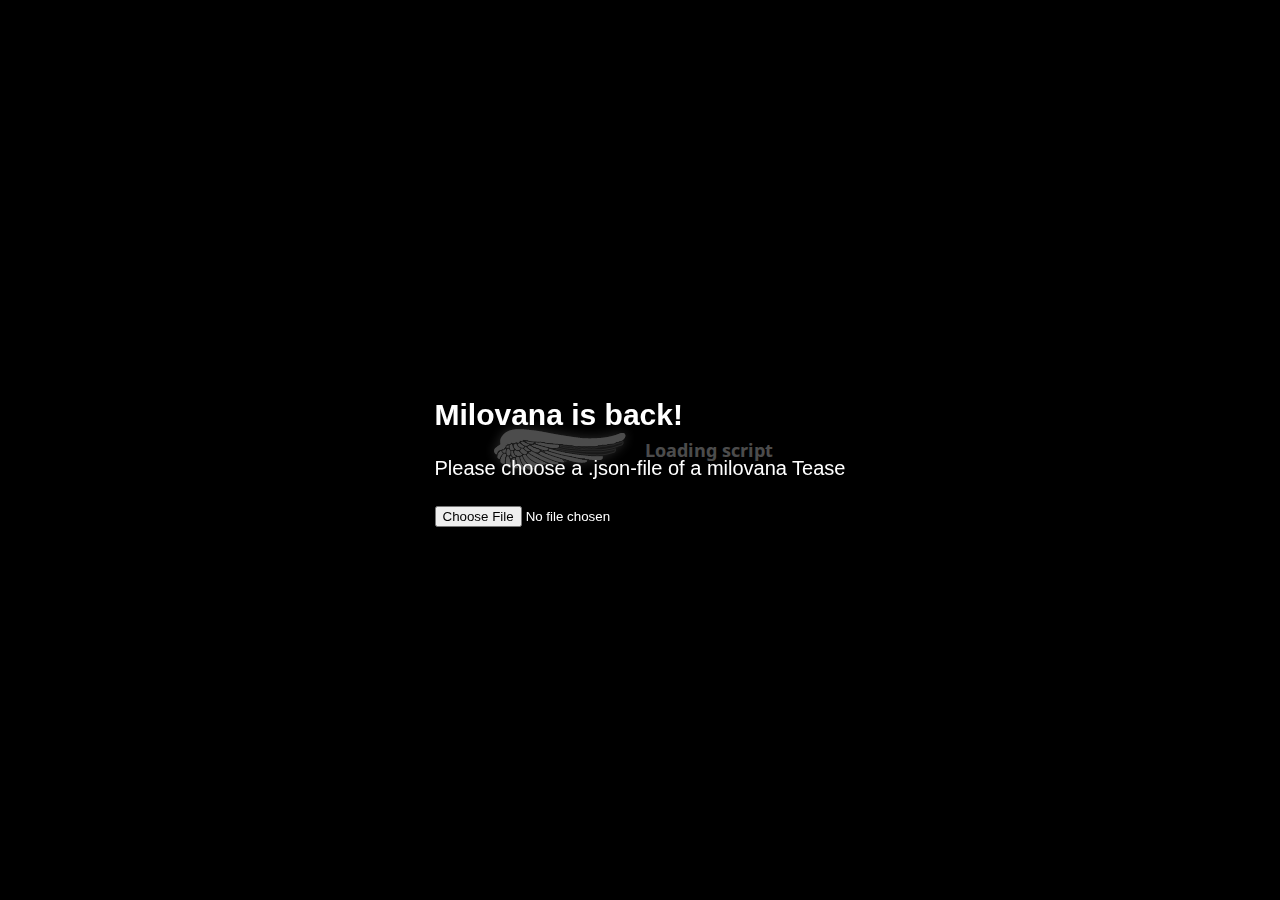
<file: index.html>
<!doctype html>
<html>

<head>
  <meta name="viewport"
    content="user-scalable=0, initial-scale=1, minimum-scale=1, width=device-width, height=device-height">
  <meta name="theme-color" content="#000000">
  <title>Tease Player</title>
  <link rel="stylesheet" type="text/css" href="./style/eos.load.css?">
  <script type="text/javascript" src="./script/jquery.min.js?"></script>
  <script type="text/javascript" src="./script/eos.outer.js?_"></script>
  <script>
    var searchParams = new URLSearchParams(window.location.search)
    if (!searchParams.has('_dt')) {
      searchParams.append('_dt', Date.now())
    }
  </script>
</head>

<body class="eosTopBody" data-tease-id="0" data-title="TEASE_TITLE" data-author-id="0" data-author="TEASE_AUTHOR"
  data-key="" data-preview="false" data-is-logged-in="false">
  <div id="eosRatingDialog" class="eosRatingDialog">
    <div>
      <div class="close">
        &times;
      </div>
      <p class="message">
        Choose your rating
      </p>
      <div class="stars">
        <!--
        <svg height="25" width="23" class="star rating" data-rating="1">
          <polygon points="9.9, 1.1, 3.3, 21.78, 19.8, 8.58, 0, 8.58, 16.5, 21.78" style="fill-rule:nonzero;"/>
        </svg>
        <svg height="25" width="23" class="star rating" data-rating="2">
          <polygon points="9.9, 1.1, 3.3, 21.78, 19.8, 8.58, 0, 8.58, 16.5, 21.78" style="fill-rule:nonzero;"/>
        </svg>
        <svg height="25" width="23" class="star rating" data-rating="3">
          <polygon points="9.9, 1.1, 3.3, 21.78, 19.8, 8.58, 0, 8.58, 16.5, 21.78" style="fill-rule:nonzero;"/>
        </svg>
        <svg height="25" width="23" class="star rating" data-rating="4">
          <polygon points="9.9, 1.1, 3.3, 21.78, 19.8, 8.58, 0, 8.58, 16.5, 21.78" style="fill-rule:nonzero;"/>
        </svg>
        <svg height="25" width="23" class="star rating" data-rating="5">
          <polygon points="9.9, 1.1, 3.3, 21.78, 19.8, 8.58, 0, 8.58, 16.5, 21.78" style="fill-rule:nonzero;"/>
        </svg>
      -->
      </div>
    </div>
  </div>
  <iframe class="eosIframe" src="./eos.html" allowfullscreen></iframe>
  <!--File input START-->
  <style>
    #overlay {
      position: fixed;
      display: none;
      align-items: center;
      width: 100%;
      height: 100%;
      top: 0;
      left: 0;
      right: 0;
      bottom: 0;
      background-color: rgba(0, 0, 0, 0.7);
      z-index: 2;
      cursor: pointer;
      color: rgb(255, 255, 255);
      font-size: 20px;
    }

    #overlay div {
      margin: auto;
    }
  </style>
  <div id="overlay" ondragover="event.preventDefault()">
    <div>
      <h2>Milovana is back!</h2>
      Please choose a .json-file of a milovana Tease
      <br><br>
      <input id="fileInput" type="file" accept=".json">
    </div>
  </div>
  <script>
    document.getElementById("overlay").style.display = "flex";

    function getUploadedJson() {
      return new Promise((resolve) => {
        const fileInput = document.getElementById('fileInput');

        fileInput.addEventListener('change', async function (event) {
          const file = event.target.files[0];
          if (file) {
            try {
              let json = JSON.parse(await file.text())
              document.getElementById("overlay").style.display = "none";
              resolve(json);
            } catch {
              alert("Invalid File. Try again");
            }

          }
        }, { once: true }); // `{ once: true }` ensures the event listener is removed after the file upload
      });
    }
  </script>
  <!--File input END-->

</body>

</html>
</file>
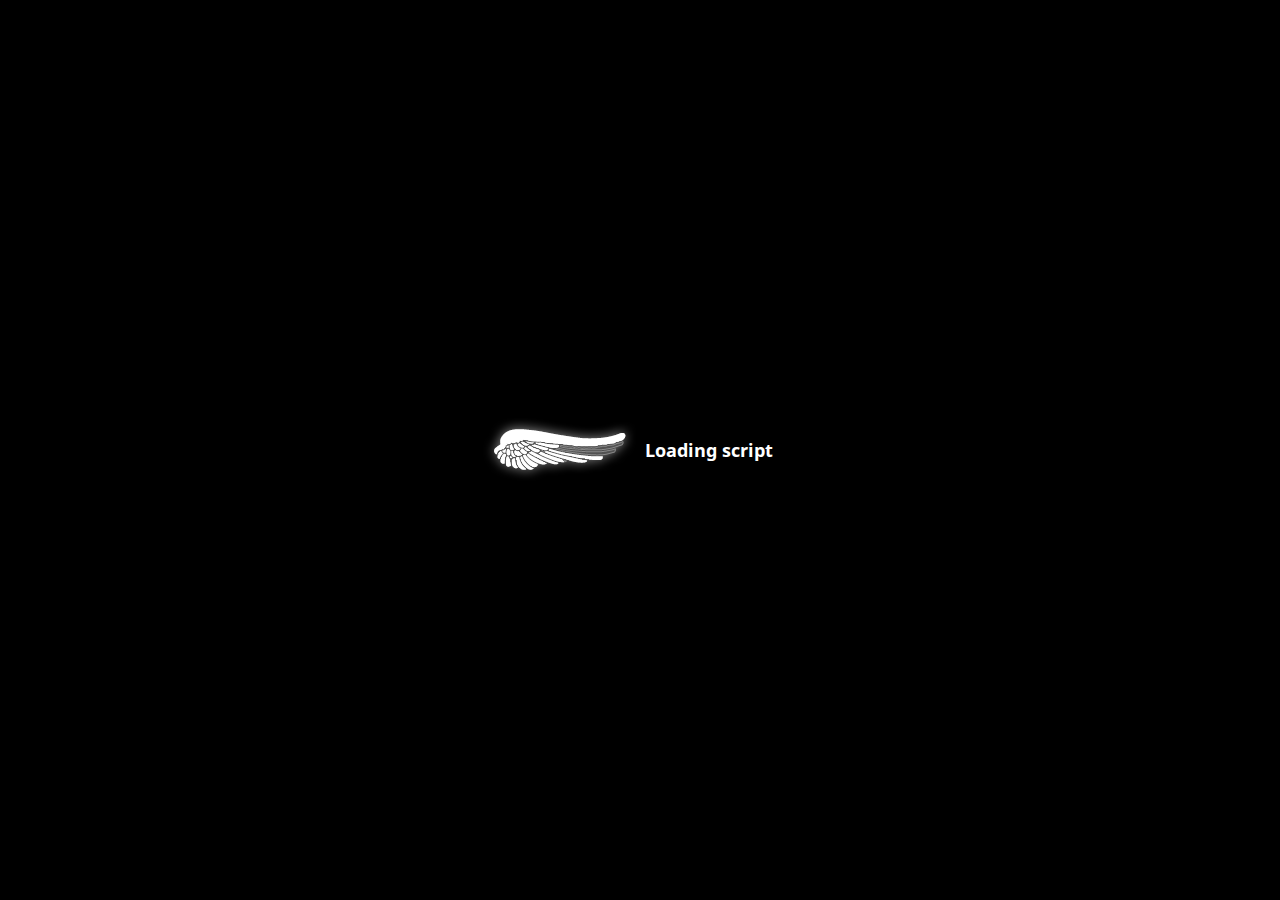
<file: eos.html>
<!doctype html>
<html lang="en" dir="ltr">

<head>
    <meta charset="utf-8" />
    <meta name="viewport"
        content="user-scalable=0,initial-scale=1,minimum-scale=1,width=device-width,height=device-height" />
    <title>Eos Host</title>
    <script src="acorn-safe.min.js"></script>
    <script src="interpreter.min.js"></script>
    <link rel="stylesheet" href="eos.load.css" />
    <link href="static/css/2.b0ffde0f.chunk.css" rel="stylesheet">
    <link href="static/css/main.d4fc1bb2.chunk.css" rel="stylesheet">
</head>

<body>
    <div id="eosScriptPreloader" class="eosPreloaderOverlay">
        <p>Loading engine</p>
        <div></div>
    </div>
    <div id="eosContainer" class="eosContainer"></div>
    <script src="static/js/runtime-main.77428779.js"></script>
    <script src="static/js/2.ea02fd9a.chunk.js"></script>
    <script src="static/js/main.d2008702.chunk.js"></script>
</body>

</html>
</file>
<file: style/eos.load.css>
/* Milovana.com Resource File - Copyright 2006-2018 Milovana.com */
*{-moz-box-sizing:border-box;-webkit-box-sizing:border-box;box-sizing:border-box}body{background-color:#000;margin:0;font-family:'Noto Sans',sans-serif;overflow:hidden}.eosTopBody{display:flex;flex-direction:column;height:100vh}.eosIframe{flex:1;border:0}.eosRatingDialog{position:absolute;top:0;left:0;width:100vw;height:100vh;background-color:rgba(0,0,0,.5);display:none;align-items:center;justify-content:center;user-select:none}.eosRatingDialog>div{position:relative;background-color:#c14a48;display:flex;flex-direction:column;width:250px;border-radius:4px;padding:24px;box-shadow:0 3px 6px rgba(0,0,0,.16),0 3px 6px rgba(0,0,0,.23)}.eosRatingDialog>div>.close{cursor:pointer;position:absolute;top:0;right:0;color:white;width:36px;height:36px;line-height:36px;text-align:center;font-size:24px;border-radius:4px;opacity:.5}.eosRatingDialog>div>.close:hover{opacity:1}.eosRatingDialog>div>.message{color:white;text-align:center;margin:0}.eosRatingDialog>div>.stars{margin:0 auto;display:flex;flex-direction:row;cursor:pointer;margin-top:12px}.eosRatingDialog>div>.stars:hover>.star>polygon{fill:#ffd055!important}.eosRatingDialog>div>.stars>.star{float:left}.eosRatingDialog>div>.stars>.star{fill:rgba(255,255,255,.3)}.eosRatingDialog>div>.stars>.star:hover~.star polygon{fill:rgba(255,255,255,.3)!important}@media all and (max-width:700px){body{font-size:80%}}@media all and (max-width:500px){body{font-size:60%}}
</file>
<file: eos.load.css>
/* Box sizing */
* { -moz-box-sizing: border-box; -webkit-box-sizing: border-box; box-sizing: border-box; }

body {
  background-color: #000;
  margin: 0;
  font-family: 'Noto Sans', sans-serif;
  overflow: hidden;
}

.headerbar > .ident {
	float: left;
	color: #999;
	padding: 2px 0 2px 4px;
}

.headerbar > .ident > .title {
  font-weight: bold;
  color: #fff;
}

.headerbar > .ident > a {
  color: #C9565D;
}

.headerbar > .navback {
	float: left;
	padding: 2px 24px 0;
}

.headerbar > .navback a, .headerbar > .navback a:visited {
	color: #999;
}

.headerbar > .vote {
	float: right;
	border: 0;
  color: white;
  padding: 2px 4px 0 0;
  text-align: right;
}

.headerbar > .vote input {
	background-color: #333;
	color: #fff;
	border: 1px;
  font-weight: bold;
  border-radius: 3px;
  cursor: pointer;
}

.headerbar > .vote input:hover {
  background-color: #666;
}

.eosTopBody {
  display: flex;
  flex-direction: column;
  height: 100vh;
}

.eosIframe {
  flex: 1;
  border: 0;
}

.eosPreloaderOverlay {
  width: 100%;
  height: 100%;
  position: absolute;
  top: 0;
  left: 0;
  z-index: 100;
  color: #fff;
  font-weight: bold;
  font-size: 110%;
}

.eosPreloaderOverlay div {
  width: 100%;
  height: 100%;
  background-color: #000;
  opacity: 0.5;
  position: absolute;
  top: 0;
  left: 0;
  z-index: 1;
}

.eosPreloaderOverlay p {
  position: absolute;
  top: 50%;
  left: 50%;
  margin: -32px 0 0 -160px;
  padding: 20px 0 0 165px;
  height: 65px;
  width: 350px;
  background-color: #000;
  background-image: url(eos_throbber.gif);
  background-position: 0 0;
  background-repeat: no-repeat;
  z-index: 2;
  -moz-border-radius: 15px;
  border-radius: 15px;
}

@media all and (max-width: 960px) {
  html {
    font-size: 85%;
  }
}

@media all and (max-width: 600px) {
  html {
    font-size: 70%;
  }
}
</file>
<file: static/css/2.b0ffde0f.chunk.css>
@font-face {
    font-family: "Noto Sans";
    font-style: normal;
    font-display: swap;
    font-weight: 400;
    src: local("Noto Sans Regular "), local("Noto Sans-Regular"), url(../../static/media/noto-sans-latin-400.175853de.woff2) format("woff2"), url(../../static/media/noto-sans-latin-400.e7ccb0aa.woff) format("woff")
}

@font-face {
    font-family: "Noto Sans";
    font-style: italic;
    font-display: swap;
    font-weight: 400;
    src: local("Noto Sans Regular italic"), local("Noto Sans-Regularitalic"), url(../../static/media/noto-sans-latin-400italic.baa3ec09.woff2) format("woff2"), url(../../static/media/noto-sans-latin-400italic.14425b1e.woff) format("woff")
}

@font-face {
    font-family: "Noto Sans";
    font-style: normal;
    font-display: swap;
    font-weight: 700;
    src: local("Noto Sans Bold "), local("Noto Sans-Bold"), url(../../static/media/noto-sans-latin-700.43750a19.woff2) format("woff2"), url(../../static/media/noto-sans-latin-700.a8edfe7b.woff) format("woff")
}

@font-face {
    font-family: "Noto Sans";
    font-style: italic;
    font-display: swap;
    font-weight: 700;
    src: local("Noto Sans Bold italic"), local("Noto Sans-Bolditalic"), url(../../static/media/noto-sans-latin-700italic.bc98820a.woff2) format("woff2"), url(../../static/media/noto-sans-latin-700italic.0e19737f.woff) format("woff")
}

/*# sourceMappingURL=2.b0ffde0f.chunk.css.map */
</file>
<file: static/css/main.d4fc1bb2.chunk.css>
.Button_root__28K_E {
    background: #111 linear-gradient(180deg, hsla(0, 0%, 100%, .15), hsla(0, 0%, 100%, 0)) repeat-x;
    display: inline-block;
    padding: 5px 10px 6px;
    color: #fff;
    text-decoration: none;
    border-radius: 5px;
    border-bottom: 1px solid rgba(0, 0, 0, .25);
    position: relative;
    cursor: pointer;
    -webkit-user-select: none;
    -moz-user-select: none;
    -ms-user-select: none;
    user-select: none;
    font-size: 100%;
    font-weight: 700;
    line-height: 1;
    text-shadow: 0 -1px 1px rgba(0, 0, 0, .5)
}

.Button_root__28K_E:hover {
    background: #111 linear-gradient(180deg, hsla(0, 0%, 100%, .2), hsla(0, 0%, 100%, .1)) repeat-x
}

.Button_root__28K_E:active {
    top: 1px;
    box-shadow: 0 0 2px rgba(0, 0, 0, .5)
}

.Bubble_root__1WuOT {
    margin-bottom: 12px
}

.SingleBubble_root__2r7DX {
    border-radius: 12px;
    background-color: rgba(0, 0, 0, .8);
    color: #fff;
    font-size: 110%;
    padding: 6px 36px;
    margin: 0 auto 12px;
    box-shadow: 0 2px 1px rgba(0, 0, 0, .4)
}

.ChoiceBubble_root__38cRB {
    font-size: 110%;
    display: flex;
    flex-direction: row;
    justify-content: center;
    flex-wrap: wrap;
    flex-shrink: 0
}

.ChoiceBubble_button__1Ldsc {
    margin: 0 5px;
    padding: 10px
}

.Picture_root__1KcRX {
    position: relative;
    z-index: 1;
    display: flex;
    flex-direction: column;
    justify-content: flex-start;
    align-items: center;
    height: 70%
}

.Picture_picture__1i_KS {
    width: 100%;
    height: 100%;
    display: block;
    object-fit: contain;
    object-position: 50% 50%;
    -webkit-filter: drop-shadow(0 0 25px rgba(0, 0, 0, .3));
    filter: drop-shadow(0 0 25px rgba(0, 0, 0, .3))
}

.PromptBubble_root__fSr1O {
    text-align: center;
    padding: 5px 30px 4px
}

.PromptBubble_root__fSr1O input {
    background-color: initial;
    border: 0;
    border-bottom: 1px dashed #fff;
    color: #ddd;
    font-family: "Noto Sans";
    font-size: 100%;
    outline: none;
    text-align: center;
    min-width: 100px;
    max-width: 50vw;
    width: 100px
}

.PromptBubble_done__3qOq8 {
    padding: 6px 30px
}

.PromptBubble_result__1xJPq {
    color: #ddd
}

.PromptBubble_measure__2P-za {
    position: absolute;
    top: 9999px;
    white-space: pre;
    padding: 0 4px;
    opacity: 0
}

@-webkit-keyframes BlinkyTriangle_pulse__3YeTT {
    0% {
        opacity: 0
    }

    50% {
        opacity: .5
    }

    to {
        opacity: 0
    }
}

@keyframes BlinkyTriangle_pulse__3YeTT {
    0% {
        opacity: 0
    }

    50% {
        opacity: .5
    }

    to {
        opacity: 0
    }
}

@-webkit-keyframes BlinkyTriangle_move__1DocI {
    0% {
        -webkit-transform: translateX(0);
        transform: translateX(0)
    }

    to {
        -webkit-transform: translateX(4px);
        transform: translateX(4px)
    }
}

@keyframes BlinkyTriangle_move__1DocI {
    0% {
        -webkit-transform: translateX(0);
        transform: translateX(0)
    }

    to {
        -webkit-transform: translateX(4px);
        transform: translateX(4px)
    }
}

.BlinkyTriangle_root__1cyox {
    width: 1em;
    height: 1em;
    display: inline-block;
    border-radius: 50%;
    background-color: hsla(0, 0%, 100%, .8);
    -webkit-animation: BlinkyTriangle_pulse__3YeTT 1s ease-in-out infinite;
    animation: BlinkyTriangle_pulse__3YeTT 1s ease-in-out infinite;
    vertical-align: middle;
    text-align: center;
    display: inline-flex;
    align-items: center;
    justify-content: center;
    border: 1px solid hsla(0, 0%, 100%, .84)
}

.BlinkyTriangle_inner__3RqhK {
    margin-left: .1em;
    border-top: .25em solid transparent;
    border-bottom: .25em solid transparent;
    border-left: .35em solid #000;
    vertical-align: middle
}

.BlinkyTriangle_root__1cyox.BlinkyTriangle_debug__bxlFM {
    background-color: #6671a3;
    border-color: #6671a3;
    -webkit-animation: none;
    animation: none
}

.TextBubble_root__3Uhs_ {
    position: relative;
    color: #ddd;
    text-align: center;
    max-width: calc(100% - 36px);
    padding: 3px 0;
    margin: 0 auto 12px
}

.TextBubble_root__3Uhs_ p {
    min-height: 24px;
    text-align: center;
    padding: 3px 36px;
    margin: 0
}

.TextBubble_alignLeft__3F4Tk {
    margin: 0 auto 12px 0
}

.TextBubble_alignLeft__3F4Tk p {
    text-align: left
}

.TextBubble_alignRight__354xM {
    margin: 0 0 12px auto
}

.TextBubble_alignRight__354xM p {
    text-align: right
}

.TextBubble_continueIndicator__sXRN- {
    line-height: 1px;
    position: absolute;
    bottom: 8px;
    right: 8px
}

.TextBubble_cursor__3RADp {
    display: none
}

.TimerDisplay_root__SL54y {
    position: relative;
    float: right;
    margin: 12px
}

.TimerDisplay_label__ewcfy {
    position: absolute;
    top: 0;
    left: 0;
    bottom: 0;
    right: 0;
    width: 100%;
    text-align: center;
    color: #fff;
    font-weight: 700;
    display: flex;
    justify-content: center;
    align-items: center
}

.TimerDisplay_secretTimer__3WcVY {
    -webkit-animation-name: TimerDisplay_unknown-timer-rotate__65y9y;
    animation-name: TimerDisplay_unknown-timer-rotate__65y9y;
    -webkit-animation-duration: 10s;
    animation-duration: 10s;
    -webkit-animation-iteration-count: infinite;
    animation-iteration-count: infinite;
    -webkit-transform-origin: 50% 50%;
    transform-origin: 50% 50%;
    -webkit-animation-timing-function: linear;
    animation-timing-function: linear
}

.TimerDisplay_secretTimer__3WcVY .TimerDisplay_eosSecretTimerBackground__2g0Nf {
    opacity: .3
}

@-webkit-keyframes TimerDisplay_unknown-timer-rotate__65y9y {
    0% {
        -webkit-transform: rotate(0deg);
        transform: rotate(0deg)
    }

    to {
        -webkit-transform: rotate(1turn);
        transform: rotate(1turn)
    }
}

@keyframes TimerDisplay_unknown-timer-rotate__65y9y {
    0% {
        -webkit-transform: rotate(0deg);
        transform: rotate(0deg)
    }

    to {
        -webkit-transform: rotate(1turn);
        transform: rotate(1turn)
    }
}

.TimerDisplay_skip__3GZ26 {
    position: absolute;
    top: 60%;
    left: 0;
    right: 0;
    margin: 0 auto;
    background-color: #6671a3;
    border: 0;
    border-radius: 4px;
    color: #fff;
    font-weight: 700;
    height: 24px;
    z-index: 1;
    cursor: pointer;
    pointer-events: auto;
    width: 48px
}

.TimerDisplay_skip__3GZ26:before {
    content: "Skip"
}

.TimerDisplay_debugText__TnGXO {
    color: #6671a3
}

.BubbleQueue_root__Q9y8s {
    flex: 1 1;
    z-index: 2;
    min-height: 15%;
    width: 100%;
    left: 0;
    bottom: 0;
    -webkit-mask-image: linear-gradient(180deg, transparent 0, #000 10%);
    mask-image: linear-gradient(180deg, transparent 0, #000 10%);
    overflow-anchor: none
}

.BubbleQueue_scrollView__1Berq {
    width: 100%;
    height: 100%;
    overflow-y: auto;
    padding: 0 12px;
    display: flex;
    flex-direction: column;
    scrollbar-width: none;
    -ms-overflow-style: none
}

.BubbleQueue_scrollView__1Berq>:last-child {
    -webkit-animation: BubbleQueue_fade-in__3ZneC .3s ease-out;
    animation: BubbleQueue_fade-in__3ZneC .3s ease-out
}

.BubbleQueue_scrollView__1Berq:before {
    content: "";
    flex: 0 0 100%
}

.BubbleQueue_scrollView__1Berq:after {
    content: "";
    flex: 0 0 1px;
    overflow-anchor: auto
}

.BubbleQueue_scrollView__1Berq::-webkit-scrollbar {
    width: 0;
    background: transparent
}

@-webkit-keyframes BubbleQueue_fade-in__3ZneC {
    0% {
        opacity: 0
    }

    to {
        opacity: 1
    }
}

@keyframes BubbleQueue_fade-in__3ZneC {
    0% {
        opacity: 0
    }

    to {
        opacity: 1
    }
}

.ScrollIndicator_button__sgBpr {
    position: absolute;
    right: 12px;
    bottom: 12px;
    color: #fff;
    opacity: 0;
    cursor: pointer;
    background-color: rgba(0, 0, 0, .5);
    border-radius: 50%;
    width: 2rem;
    height: 2rem
}

.ScrollIndicator_button__sgBpr:before {
    content: "";
    position: absolute;
    top: .77rem;
    left: .6rem;
    border-top: .55rem solid hsla(0, 0%, 100%, .8);
    border-left: .4rem solid transparent;
    border-right: .4rem solid transparent
}

.ScrollIndicator_buttonVisible__3yHXp {
    opacity: 1
}

.ScrollIndicator_indicator__3yLnA {
    position: absolute;
    left: 0;
    bottom: -1.2rem;
    right: 0;
    height: 2rem;
    background: radial-gradient(closest-side at center center, #b85959, rgba(184, 89, 89, 0));
    opacity: 0;
    transition: opacity .5s linear
}

.ScrollIndicator_indicatorVisible__11Vm9 {
    opacity: 1
}

.ActivitiesBar_root__5YoNy {
    position: absolute;
    top: 54px;
    right: 12px;
    display: flex;
    flex-direction: column;
    align-items: flex-end;
    z-index: 10;
    width: 160px;
    max-width: 30%
}

.SplashScreen_root__3vtZk {
    position: absolute;
    top: 0;
    left: 0;
    right: 0;
    bottom: 0;
    text-align: center;
    vertical-align: middle;
    z-index: 20;
    display: flex;
    flex-direction: column;
    justify-content: center;
    align-items: center;
    color: #fff;
    background-color: #000;
    cursor: pointer
}

.SplashScreen_root__3vtZk h1 {
    margin: 0 0 12px
}

.SplashScreen_root__3vtZk h2 {
    margin: 0
}

.SplashScreen_root__3vtZk .SplashScreen_start__1C1S7 {
    text-transform: uppercase;
    font-weight: 700;
    color: hsla(0, 0%, 100%, .5);
    margin: 24px 0;
    line-height: 12px
}

.SplashScreen_blinky__2o3So {
    font-size: 24px
}

.Background_root__QnKRW {
    position: absolute;
    top: 0;
    bottom: 0;
    left: 0;
    right: 0;
    z-index: 0;
    background-image: url(../../static/media/navy.70005832.png);
    transition: background-color .3s ease
}

.Background_root__QnKRW:before {
    content: "";
    position: absolute;
    top: 0;
    right: 0;
    bottom: 0;
    left: 0;
    background-image: linear-gradient(90deg, #000, transparent, #000);
    opacity: .6
}

.Viewport_root__1xGnl {
    background-color: #000;
    position: relative;
    display: flex;
    flex-direction: column;
    justify-content: space-between;
    height: calc(100vh - 48px)
}

@media (max-width:960px) {
    .Viewport_root__1xGnl {
        height: calc(100vh - 40px)
    }
}

@media (max-width:600px) {
    .Viewport_root__1xGnl {
        height: calc(100vh - 32px)
    }
}

.DebugInterface_root__3CKfN {
    width: 360px;
    z-index: 40;
    border-radius: 0 0 12px 12px;
    background-color: rgba(209, 213, 228, .9);
    border-top-width: 0;
    align-self: flex-start
}

@media (max-width:960px) {
    .DebugInterface_root__3CKfN {
        width: 300px
    }
}

@media (max-width:600px) {
    .DebugInterface_root__3CKfN {
        width: 240px
    }
}

.DebugInterface_bar__1RUJ- {
    display: flex;
    flex-direction: row;
    height: 48px;
    background-color: #6671a3;
    align-items: center;
    color: #fff
}

@media (max-width:960px) {
    .DebugInterface_bar__1RUJ- {
        height: 40px
    }
}

@media (max-width:600px) {
    .DebugInterface_bar__1RUJ- {
        height: 32px
    }
}

.DebugInterface_title__380mE {
    flex: 1 1;
    margin: 0 0 0 12px;
    font-size: .83em
}

.DebugInterface_page__3rdp- {
    margin: 0 12px 0 0;
    font-size: .83em;
    border: 0;
    background: 0;
    color: inherit;
    cursor: pointer
}

.DebugInterface_page__3rdp-:hover {
    text-decoration: underline
}

.DebugInterface_contents__1Ednz {
    padding: 12px;
    font-size: .83em
}

.DebugInterface_contents__1Ednz p {
    margin: 0
}

.ToolbarButton_root__3rVYt {
    height: 100%;
    cursor: pointer;
    display: block;
    padding: 12px;
    display: flex;
    align-items: center;
    justify-content: center
}

.ToolbarButton_root__3rVYt:hover {
    background-color: #f2cfcf
}

.ToolbarButton_hide__1GelM {
    display: none
}

.DebugButton_enabled__3z0MU {
    background-color: #6671a3;
    height: 100%;
    border-radius: 0;
    padding: 0 12px
}

.TopBar_root__vkQ0A {
    background-color: rgba(201, 86, 93, .6);
    color: #fff;
    display: flex;
    flex-direction: row;
    align-items: center;
    justify-content: flex-start;
    z-index: 30;
    height: 48px;
    padding: 0 4px 0 12px
}

@media (max-width:960px) {
    .TopBar_root__vkQ0A {
        height: 40px
    }
}

@media (max-width:600px) {
    .TopBar_root__vkQ0A {
        height: 32px
    }
}

.TopBar_tease__1kRgf {
    display: inline-block;
    margin-right: 6px;
    font-weight: 700
}

.TopBar_author__1plow {
    display: inline-block;
    opacity: .6
}

.TopBar_author__1plow:before {
    content: "by "
}

.TopBar_authorButton__Nrip5 {
    display: inline;
    color: #fff;
    background: none;
    padding: 0;
    border: 0;
    cursor: pointer;
    font-family: inherit;
    font-size: inherit
}

.TopBar_authorButton__Nrip5:hover {
    text-decoration: underline
}

* {
    box-sizing: border-box
}

body {
    background-color: #000;
    margin: 0;
    font-family: "Noto Sans", sans-serif;
    overflow: hidden;
    display: flex;
    flex-direction: column;
    height: 100vh
}

.eosContainer,
.eosImageBackground,
.eosImageForeground {
    flex: 1 1
}

.eosContainer {
    z-index: 2;
    position: relative;
    width: 100%;
    height: 100%;
    display: flex;
    flex-direction: column
}

.eosBubbleQueue>div {
    position: relative
}

.eosBubbleQueue>div>* {
    margin-bottom: 10px
}

.eosBubbleQueue>div>.eosBubble,
.eosBubbleQueue>div>.eosBubbleContainer {
    transition: opacity 1s
}

.eosBubbleQueue>.new>.eosBubble,
.eosBubbleQueue>.new>.eosBubbleContainer {
    -webkit-animation: eosBubbleNew .3s linear forwards;
    animation: eosBubbleNew .3s linear forwards
}

.eosBubbleQueue>.old>.eosBubble,
.eosBubbleQueue>.old>.eosBubbleContainer {
    opacity: .5
}

@-webkit-keyframes eosBubbleNew {
    0% {
        opacity: 0
    }

    to {
        opacity: 1
    }
}

@keyframes eosBubbleNew {
    0% {
        opacity: 0
    }

    to {
        opacity: 1
    }
}

.small.eosButton,
.small.eosButton:visited {
    font-size: 80%;
    padding: 0
}

.large.eosButton,
.large.eosButton:visited {
    font-size: 120%;
    padding: 8px 14px 9px
}

.green.eosButton,
.green.eosButton:visited {
    background-color: #91bd09
}

.green.eosButton:hover {
    background-color: #749a02
}

.blue.eosButton,
.blue.eosButton:visited {
    background-color: #2daebf
}

.blue.eosButton:hover {
    background-color: #007d9a
}

.red.eosButton,
.red.eosButton:visited {
    background-color: #e33100
}

.red.eosButton:hover {
    background-color: #872300
}

.magenta.eosButton,
.magenta.eosButton:visited {
    background-color: #a9014b
}

.magenta.eosButton:hover {
    background-color: #630030
}

.orange.eosButton,
.orange.eosButton:visited {
    background-color: #ff5c00
}

.orange.eosButton:hover {
    background-color: #d45500
}

.yellow.eosButton,
.yellow.eosButton:visited {
    background-color: #ffb515
}

.yellow.eosButton:hover {
    background-color: #fc9200
}

.eosActivitySidebar {
    position: absolute;
    z-index: 2;
    width: 250px;
    max-width: 20%;
    height: 67%;
    top: 0;
    right: 0
}

/*# sourceMappingURL=main.d4fc1bb2.chunk.css.map */
</file>
